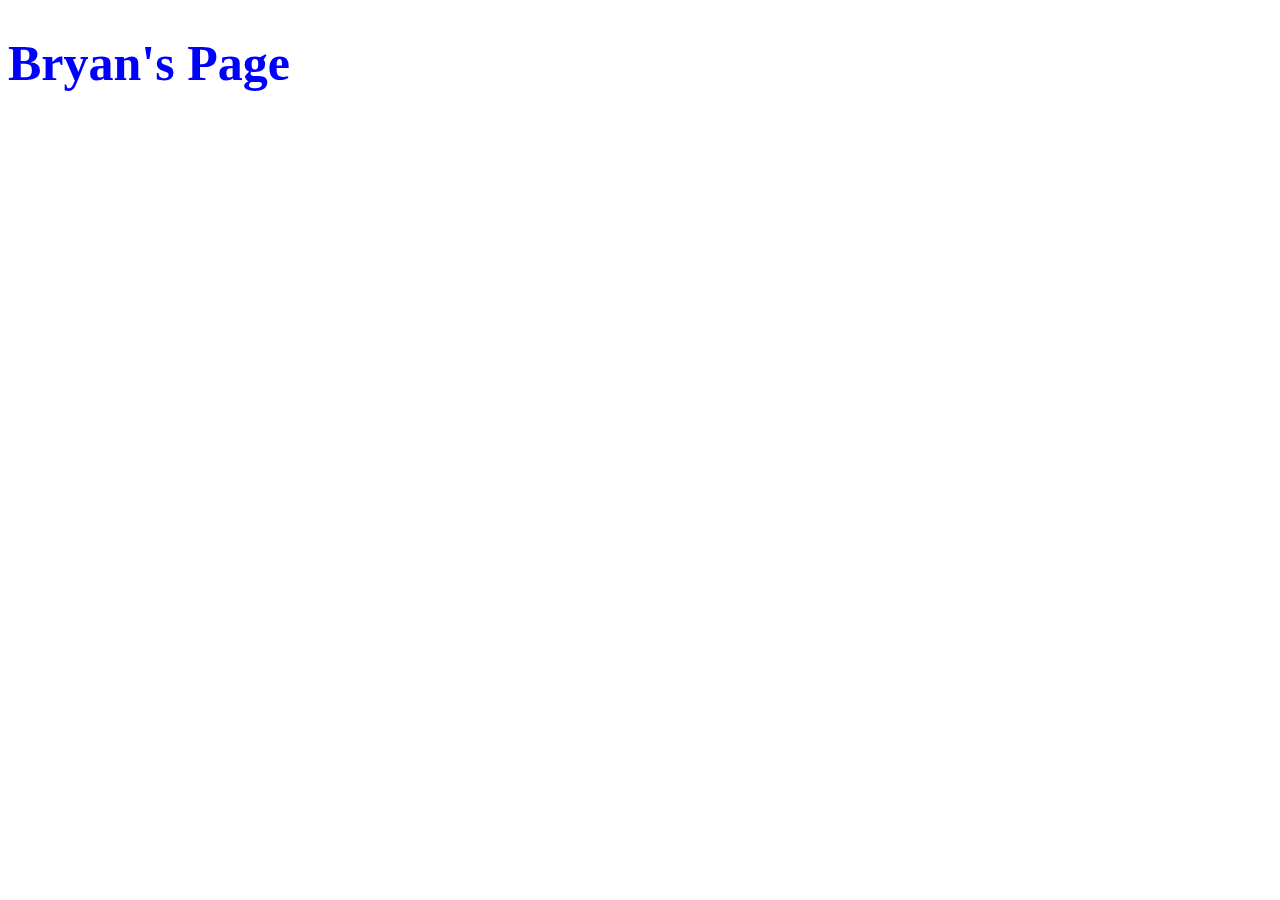
<file: index.html>
<!DOCTYPE html>
<html lang="en">
<head>
    <link rel="stylesheet" href="style.css">
    <meta charset="UTF-8">
    <meta name="viewport" content="width=device-width, initial-scale=1.0">
    <title>My Page</title>
</head>
<body>
    <h1>Bryan's Page</h1>
</body>
</html>
</file>
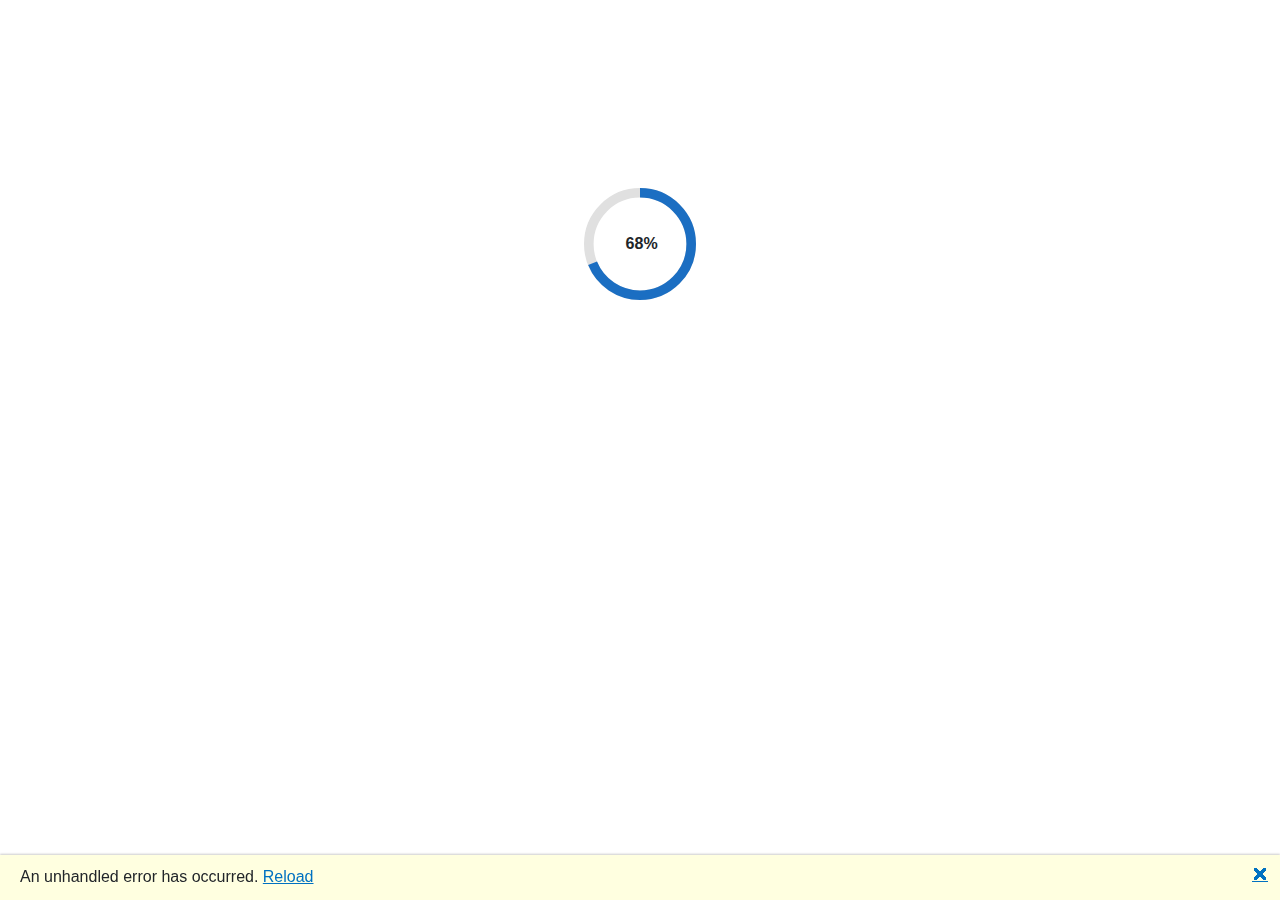
<file: wwwroot/index.html>
<!DOCTYPE html>
<html lang="en">

<head>
    <meta charset="utf-8" />
    <meta name="viewport" content="width=device-width, initial-scale=1.0" />
    <title>MyPage</title>
    <base href="/" />
    <link rel="stylesheet" href="css/bootstrap/bootstrap.min.css" />
    <link rel="stylesheet" href="css/app.css" />
    <link rel="icon" type="image/png" href="favicon.png" />
    <link href="MyPage.styles.css" rel="stylesheet" />
</head>

<body>
    <div id="app">
        <svg class="loading-progress">
            <circle r="40%" cx="50%" cy="50%" />
            <circle r="40%" cx="50%" cy="50%" />
        </svg>
        <div class="loading-progress-text"></div>
    </div>

    <div id="blazor-error-ui">
        An unhandled error has occurred.
        <a href="" class="reload">Reload</a>
        <a class="dismiss">🗙</a>
    </div>
    <script src="_framework/blazor.webassembly.js"></script>
</body>

</html>
</file>
<file: style.css>
html {
    margin: 0;
    padding: 0;
}
h1 {
    color: blue;
    font-size: 50px;
}
</file>
<file: wwwroot/css/app.css>
html, body {
    font-family: 'Helvetica Neue', Helvetica, Arial, sans-serif;
}

h1:focus {
    outline: none;
}

a, .btn-link {
    color: #0071c1;
}

.btn-primary {
    color: #fff;
    background-color: #1b6ec2;
    border-color: #1861ac;
}

.btn:focus, .btn:active:focus, .btn-link.nav-link:focus, .form-control:focus, .form-check-input:focus {
  box-shadow: 0 0 0 0.1rem white, 0 0 0 0.25rem #258cfb;
}

.content {
    padding-top: 1.1rem;
}

.valid.modified:not([type=checkbox]) {
    outline: 1px solid #26b050;
}

.invalid {
    outline: 1px solid red;
}

.validation-message {
    color: red;
}

#blazor-error-ui {
    background: lightyellow;
    bottom: 0;
    box-shadow: 0 -1px 2px rgba(0, 0, 0, 0.2);
    display: none;
    left: 0;
    padding: 0.6rem 1.25rem 0.7rem 1.25rem;
    position: fixed;
    width: 100%;
    z-index: 1000;
}

    #blazor-error-ui .dismiss {
        cursor: pointer;
        position: absolute;
        right: 0.75rem;
        top: 0.5rem;
    }

.blazor-error-boundary {
    background: url([data-uri]) no-repeat 1rem/1.8rem, #b32121;
    padding: 1rem 1rem 1rem 3.7rem;
    color: white;
}

    .blazor-error-boundary::after {
        content: "An error has occurred."
    }

.loading-progress {
    position: relative;
    display: block;
    width: 8rem;
    height: 8rem;
    margin: 20vh auto 1rem auto;
}

    .loading-progress circle {
        fill: none;
        stroke: #e0e0e0;
        stroke-width: 0.6rem;
        transform-origin: 50% 50%;
        transform: rotate(-90deg);
    }

        .loading-progress circle:last-child {
            stroke: #1b6ec2;
            stroke-dasharray: calc(3.141 * var(--blazor-load-percentage, 0%) * 0.8), 500%;
            transition: stroke-dasharray 0.05s ease-in-out;
        }

.loading-progress-text {
    position: absolute;
    text-align: center;
    font-weight: bold;
    inset: calc(20vh + 3.25rem) 0 auto 0.2rem;
}

    .loading-progress-text:after {
        content: var(--blazor-load-percentage-text, "Loading");
    }

code {
    color: #c02d76;
}
</file>
<file: wwwroot/MyPage.styles.css>
/* /Layout/MainLayout.razor.rz.scp.css */
.page[b-44r88tu2k1] {
    position: relative;
    display: flex;
    flex-direction: column;
}

main[b-44r88tu2k1] {
    flex: 1;
}

.sidebar[b-44r88tu2k1] {
    background-image: linear-gradient(180deg, rgb(5, 39, 103) 0%, #3a0647 70%);
}

.top-row[b-44r88tu2k1] {
    background-color: #f7f7f7;
    border-bottom: 1px solid #d6d5d5;
    justify-content: flex-end;
    height: 3.5rem;
    display: flex;
    align-items: center;
}

    .top-row[b-44r88tu2k1]  a, .top-row[b-44r88tu2k1]  .btn-link {
        white-space: nowrap;
        margin-left: 1.5rem;
        text-decoration: none;
    }

    .top-row[b-44r88tu2k1]  a:hover, .top-row[b-44r88tu2k1]  .btn-link:hover {
        text-decoration: underline;
    }

    .top-row[b-44r88tu2k1]  a:first-child {
        overflow: hidden;
        text-overflow: ellipsis;
    }

@media (max-width: 640.98px) {
    .top-row[b-44r88tu2k1] {
        justify-content: space-between;
    }

    .top-row[b-44r88tu2k1]  a, .top-row[b-44r88tu2k1]  .btn-link {
        margin-left: 0;
    }
}

@media (min-width: 641px) {
    .page[b-44r88tu2k1] {
        flex-direction: row;
    }

    .sidebar[b-44r88tu2k1] {
        width: 250px;
        height: 100vh;
        position: sticky;
        top: 0;
    }

    .top-row[b-44r88tu2k1] {
        position: sticky;
        top: 0;
        z-index: 1;
    }

    .top-row.auth[b-44r88tu2k1]  a:first-child {
        flex: 1;
        text-align: right;
        width: 0;
    }

    .top-row[b-44r88tu2k1], article[b-44r88tu2k1] {
        padding-left: 2rem !important;
        padding-right: 1.5rem !important;
    }
}
/* /Layout/NavMenu.razor.rz.scp.css */
.navbar-toggler[b-qn6uhgxcq0] {
    background-color: rgba(255, 255, 255, 0.1);
}

.top-row[b-qn6uhgxcq0] {
    height: 3.5rem;
    background-color: rgba(0,0,0,0.4);
}

.navbar-brand[b-qn6uhgxcq0] {
    font-size: 1.1rem;
}

.bi[b-qn6uhgxcq0] {
    display: inline-block;
    position: relative;
    width: 1.25rem;
    height: 1.25rem;
    margin-right: 0.75rem;
    top: -1px;
    background-size: cover;
}

.bi-house-door-fill-nav-menu[b-qn6uhgxcq0] {
    background-image: url("data:image/svg+xml,%3Csvg xmlns='http://www.w3.org/2000/svg' width='16' height='16' fill='white' class='bi bi-house-door-fill' viewBox='0 0 16 16'%3E%3Cpath d='M6.5 14.5v-3.505c0-.245.25-.495.5-.495h2c.25 0 .5.25.5.5v3.5a.5.5 0 0 0 .5.5h4a.5.5 0 0 0 .5-.5v-7a.5.5 0 0 0-.146-.354L13 5.793V2.5a.5.5 0 0 0-.5-.5h-1a.5.5 0 0 0-.5.5v1.293L8.354 1.146a.5.5 0 0 0-.708 0l-6 6A.5.5 0 0 0 1.5 7.5v7a.5.5 0 0 0 .5.5h4a.5.5 0 0 0 .5-.5Z'/%3E%3C/svg%3E");
}

.bi-plus-square-fill-nav-menu[b-qn6uhgxcq0] {
    background-image: url("data:image/svg+xml,%3Csvg xmlns='http://www.w3.org/2000/svg' width='16' height='16' fill='white' class='bi bi-plus-square-fill' viewBox='0 0 16 16'%3E%3Cpath d='M2 0a2 2 0 0 0-2 2v12a2 2 0 0 0 2 2h12a2 2 0 0 0 2-2V2a2 2 0 0 0-2-2H2zm6.5 4.5v3h3a.5.5 0 0 1 0 1h-3v3a.5.5 0 0 1-1 0v-3h-3a.5.5 0 0 1 0-1h3v-3a.5.5 0 0 1 1 0z'/%3E%3C/svg%3E");
}

.bi-list-nested-nav-menu[b-qn6uhgxcq0] {
    background-image: url("data:image/svg+xml,%3Csvg xmlns='http://www.w3.org/2000/svg' width='16' height='16' fill='white' class='bi bi-list-nested' viewBox='0 0 16 16'%3E%3Cpath fill-rule='evenodd' d='M4.5 11.5A.5.5 0 0 1 5 11h10a.5.5 0 0 1 0 1H5a.5.5 0 0 1-.5-.5zm-2-4A.5.5 0 0 1 3 7h10a.5.5 0 0 1 0 1H3a.5.5 0 0 1-.5-.5zm-2-4A.5.5 0 0 1 1 3h10a.5.5 0 0 1 0 1H1a.5.5 0 0 1-.5-.5z'/%3E%3C/svg%3E");
}

.nav-item[b-qn6uhgxcq0] {
    font-size: 0.9rem;
    padding-bottom: 0.5rem;
}

    .nav-item:first-of-type[b-qn6uhgxcq0] {
        padding-top: 1rem;
    }

    .nav-item:last-of-type[b-qn6uhgxcq0] {
        padding-bottom: 1rem;
    }

    .nav-item[b-qn6uhgxcq0]  a {
        color: #d7d7d7;
        border-radius: 4px;
        height: 3rem;
        display: flex;
        align-items: center;
        line-height: 3rem;
    }

.nav-item[b-qn6uhgxcq0]  a.active {
    background-color: rgba(255,255,255,0.37);
    color: white;
}

.nav-item[b-qn6uhgxcq0]  a:hover {
    background-color: rgba(255,255,255,0.1);
    color: white;
}

@media (min-width: 641px) {
    .navbar-toggler[b-qn6uhgxcq0] {
        display: none;
    }

    .collapse[b-qn6uhgxcq0] {
        /* Never collapse the sidebar for wide screens */
        display: block;
    }
    
    .nav-scrollable[b-qn6uhgxcq0] {
        /* Allow sidebar to scroll for tall menus */
        height: calc(100vh - 3.5rem);
        overflow-y: auto;
    }
}
</file>
